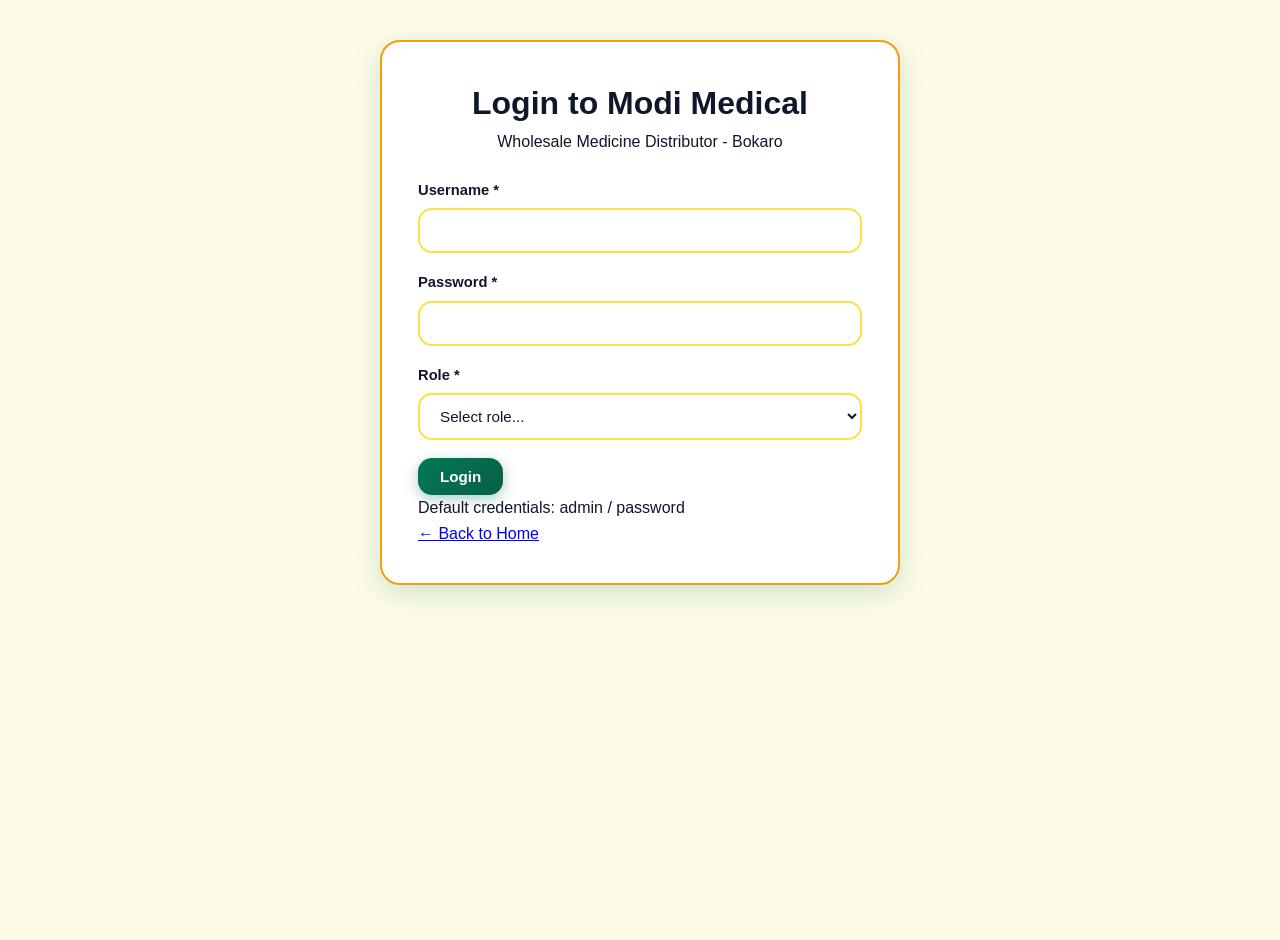
<file: login.html>
<!DOCTYPE html>
<html lang="en">
<head>
    <meta charset="UTF-8">
    <meta name="viewport" content="width=device-width, initial-scale=1.0">
    <title>Login - Modi Medical</title>
    <link rel="stylesheet" href="styles.css">
</head>
<body>
    <div class="login-page">
        <div class="login-container">
            <div class="login-header">
                <h1>Login to Modi Medical</h1>
                <p>Wholesale Medicine Distributor - Bokaro</p>
            </div>
            
            <div class="login-form">
                <form id="simpleLoginForm">
                    <div class="form-group">
                        <label for="username">Username *</label>
                        <input type="text" id="username" name="username" required>
                    </div>
                    
                    <div class="form-group">
                        <label for="password">Password *</label>
                        <input type="password" id="password" name="password" required>
                    </div>
                    
                    <div class="form-group">
                        <label for="role">Role *</label>
                        <select id="role" name="role" required>
                            <option value="">Select role...</option>
                            <option value="admin">Admin</option>
                            <option value="staff">Staff</option>
                            <option value="public">Public</option>
                        </select>
                    </div>
                    
                    <button type="submit" class="btn btn-primary">Login</button>
                </form>
                
                <div class="login-footer">
                    <p>Default credentials: admin / password</p>
                    <p><a href="index.html">← Back to Home</a></p>
                </div>
            </div>
        </div>
    </div>

    <script src="config/app-config.js"></script>
    <script src="data-layer.js"></script>
    <script>
        // Simple login handler
        document.getElementById('simpleLoginForm').addEventListener('submit', function(e) {
            e.preventDefault();
            
            const username = document.getElementById('username').value;
            const password = document.getElementById('password').value;
            const role = document.getElementById('role').value;
            
            console.log('Login attempt:', { username, password, role });
            
            // Simple authentication check
            const users = JSON.parse(localStorage.getItem('modi_users') || '[]');
            const user = users.find(u => u.username === username && u.password === password && u.role === role);
            
            if (user) {
                console.log('Login successful:', user);
                alert('Login successful! User: ' + user.name);
                // Store user in session
                localStorage.setItem('current_user', JSON.stringify(user));
                // Set session for main page authentication
                localStorage.setItem('modi_session', JSON.stringify({
                    user_id: user.id,
                    username: user.username,
                    role: user.role,
                    created_at: new Date().getTime()
                }));
                // Redirect to main page - it will show the appropriate dashboard
                window.location.href = 'index.html';
            } else {
                console.log('Login failed');
                alert('Invalid credentials. Please try again.');
            }
        });
    </script>
</body>
</html>
</file>
<file: styles.css>
/* Modi Medical - Vibrant Light Golden Emerald Medical Design System */
:root {
    --primary-color: #047857;
    --primary-hover: #065f46;
    --primary-light: #10b981;
    --secondary-color: #0d9488;
    --accent-color: #d97706;
    --accent-light: #f59e0b;
    --accent-bg: #fef3c7;
    --danger-color: #dc2626;
    --success-color: #16a34a;
    --bg-light: #fefce8;
    --bg-surface: #ffffff;
    --bg-card: #ffffff;
    --bg-card-hover: #fef9c3;
    --text-main: #0f172a;
    --text-muted: #475569;
    --text-light: #64748b;
    --border-color: #fde047;
    --border-strong: #f59e0b;
    --shadow-soft: 0 4px 20px rgba(217, 119, 6, 0.12);
    --shadow-hover: 0 8px 30px rgba(4, 120, 87, 0.2);
    --radius-sm: 8px;
    --radius-md: 14px;
    --radius-lg: 20px;
    --transition: all 0.3s cubic-bezier(0.4, 0, 0.2, 1);
}

* {
    margin: 0;
    padding: 0;
    box-sizing: border-box;
    font-family: 'Outfit', 'Tiro Devanagari Hindi', sans-serif;
}

body {
    background-color: var(--bg-light);
    color: var(--text-main);
    line-height: 1.6;
    min-height: 100vh;
    overflow-x: hidden;
    position: relative;
}

/* Background Floating Animated Icons */
.bg-floating-icons {
    position: fixed;
    top: 0;
    left: 0;
    width: 100%;
    height: 100%;
    pointer-events: none;
    z-index: 0;
    overflow: hidden;
}

.float-icon {
    position: absolute;
    font-size: 2.4rem;
    opacity: 0.18;
    animation: floatAnimation 12s infinite ease-in-out;
}

.float-icon:nth-child(1) { top: 10%; left: 5%; animation-delay: 0s; }
.float-icon:nth-child(2) { top: 25%; right: 8%; animation-delay: 2s; }
.float-icon:nth-child(3) { top: 60%; left: 8%; animation-delay: 4s; }
.float-icon:nth-child(4) { top: 80%; right: 12%; animation-delay: 1s; }
.float-icon:nth-child(5) { top: 45%; right: 45%; animation-delay: 3s; }

@keyframes floatAnimation {
    0%, 100% { transform: translateY(0) rotate(0deg) scale(1); }
    50% { transform: translateY(-25px) rotate(15deg) scale(1.1); }
}

/* Running Hindi Marquee Top Banner */
.top-marquee-container {
    background: linear-gradient(90deg, #d97706, #b45309, #047857);
    color: #ffffff;
    padding: 10px 16px;
    font-weight: 600;
    font-size: 0.98rem;
    box-shadow: 0 3px 12px rgba(0,0,0,0.15);
    position: sticky;
    top: 0;
    z-index: 100;
}

.top-marquee-content {
    display: flex;
    align-items: center;
    gap: 12px;
    max-width: 1400px;
    margin: 0 auto;
}

.marquee-tag {
    background: #fef08a;
    color: #854d0e;
    padding: 4px 12px;
    border-radius: 20px;
    font-size: 0.82rem;
    font-weight: 800;
    white-space: nowrap;
    box-shadow: 0 2px 5px rgba(0,0,0,0.2);
}

/* Navigation Bar */
.navbar {
    background: rgba(255, 255, 255, 0.96);
    backdrop-filter: blur(12px);
    border-bottom: 2px solid var(--border-color);
    padding: 12px 24px;
    display: flex;
    justify-content: space-between;
    align-items: center;
    position: sticky;
    top: 42px;
    z-index: 90;
    box-shadow: var(--shadow-soft);
}

.nav-brand {
    display: flex;
    align-items: center;
    gap: 12px;
    cursor: pointer;
}

.brand-logo {
    height: 52px;
    width: auto;
    border-radius: var(--radius-sm);
    border: 2px solid var(--accent-light);
    box-shadow: 0 4px 10px rgba(245, 158, 11, 0.3);
}

.brand-text {
    display: flex;
    flex-direction: column;
}

.brand-name {
    font-size: 1.6rem;
    font-weight: 800;
    color: var(--primary-color);
    letter-spacing: -0.5px;
}

.brand-tagline {
    font-size: 0.8rem;
    color: var(--accent-color);
    font-weight: 700;
}

.nav-links {
    display: flex;
    align-items: center;
    gap: 12px;
}

.nav-link-btn {
    background: transparent;
    border: none;
    color: var(--text-main);
    padding: 8px 16px;
    font-size: 0.98rem;
    font-weight: 600;
    border-radius: var(--radius-sm);
    cursor: pointer;
    transition: var(--transition);
}

.nav-link-btn:hover, .nav-link-btn.active {
    background: var(--accent-bg);
    color: var(--accent-color);
}

.wa-nav-btn {
    background: #25d366 !important;
    color: #fff !important;
    font-weight: 700;
    text-decoration: none;
    box-shadow: 0 4px 12px rgba(37, 211, 102, 0.3);
}

.menu-toggle {
    display: none;
    flex-direction: column;
    gap: 5px;
    background: transparent;
    border: none;
    cursor: pointer;
}

.menu-toggle span {
    width: 26px;
    height: 3px;
    background: var(--primary-color);
    border-radius: 2px;
}

/* Page Layout */
.main-container {
    max-width: 1400px;
    margin: 0 auto;
    padding: 24px 16px;
    position: relative;
    z-index: 1;
}

.page {
    transition: opacity 0.3s ease-in-out;
}

.page.hidden {
    display: none !important;
}

/* Buttons System */
.btn {
    display: inline-flex;
    align-items: center;
    justify-content: center;
    gap: 8px;
    padding: 10px 22px;
    font-size: 0.95rem;
    font-weight: 700;
    border-radius: var(--radius-md);
    border: none;
    cursor: pointer;
    transition: var(--transition);
    text-decoration: none;
    user-select: none;
}

.btn:active {
    transform: scale(0.98);
}

.btn-primary {
    background: linear-gradient(135deg, var(--primary-color), var(--primary-hover));
    color: #fff;
    box-shadow: 0 4px 14px rgba(4, 120, 87, 0.35);
}

.btn-primary:hover {
    transform: translateY(-2px);
    box-shadow: 0 6px 20px rgba(4, 120, 87, 0.5);
}

.btn-secondary {
    background: #ffffff;
    color: var(--text-main);
    border: 2px solid var(--border-color);
    box-shadow: 0 2px 8px rgba(0,0,0,0.05);
}

.btn-secondary:hover {
    background: var(--accent-bg);
    border-color: var(--accent-light);
}

.btn-whatsapp {
    background: linear-gradient(135deg, #25d366, #128c7e);
    color: #fff;
}

.btn-whatsapp:hover {
    transform: translateY(-2px);
    box-shadow: 0 4px 15px rgba(37, 211, 102, 0.4);
}

.btn-danger {
    background: var(--danger-color);
    color: #fff;
}

.btn-success {
    background: var(--success-color);
    color: #fff;
}

.btn-sm {
    padding: 6px 14px;
    font-size: 0.85rem;
}

.btn-block {
    width: 100%;
}

/* Hero Section */
.hero-section {
    position: relative;
    border-radius: var(--radius-lg);
    overflow: hidden;
    margin-bottom: 32px;
    box-shadow: var(--shadow-hover);
    background: var(--bg-surface);
    border: 2px solid var(--border-color);
}

.promo-carousel {
    position: relative;
    min-height: 440px;
}

.promo-item {
    display: none;
    position: relative;
    width: 100%;
    height: 440px;
}

.promo-item.active {
    display: block;
}

.promo-item video, .promo-item img {
    width: 100%;
    height: 100%;
    object-fit: cover;
}

.promo-overlay {
    position: absolute;
    bottom: 0;
    left: 0;
    right: 0;
    padding: 40px;
    background: linear-gradient(to top, rgba(15, 23, 42, 0.9), transparent);
    color: #ffffff;
}

.promo-overlay h1 {
    font-size: 2.5rem;
    font-weight: 800;
    margin-bottom: 8px;
    color: #fef08a;
    text-shadow: 0 2px 10px rgba(0,0,0,0.8);
}

.promo-overlay p {
    font-size: 1.2rem;
    color: #f8fafc;
    margin-bottom: 16px;
}

.hero-actions {
    display: flex;
    gap: 16px;
    flex-wrap: wrap;
}

.promo-nav {
    display: flex;
    gap: 10px;
    position: absolute;
    top: 20px;
    right: 20px;
    z-index: 10;
}

.promo-nav-btn {
    background: rgba(255, 255, 255, 0.9);
    border: 2px solid var(--accent-light);
    color: var(--text-main);
    padding: 8px 16px;
    border-radius: 20px;
    cursor: pointer;
    font-size: 0.85rem;
    font-weight: 700;
    transition: var(--transition);
}

.promo-nav-btn.active {
    background: var(--accent-light);
    color: #ffffff;
}

/* Quick Access */
.quick-access {
    background: var(--bg-surface);
    border: 2px solid var(--border-color);
    border-radius: var(--radius-lg);
    padding: 32px;
    text-align: center;
    margin-bottom: 32px;
    box-shadow: var(--shadow-soft);
}

.quick-access h2 {
    font-size: 1.9rem;
    margin-bottom: 8px;
    color: var(--primary-color);
}

.quick-access p {
    color: var(--text-muted);
    margin-bottom: 24px;
    font-weight: 500;
}

.access-buttons {
    display: flex;
    justify-content: center;
    gap: 16px;
    flex-wrap: wrap;
}

/* Cards System */
.featured-preview {
    margin-bottom: 40px;
}

.section-header {
    display: flex;
    justify-content: space-between;
    align-items: center;
    margin-bottom: 20px;
    flex-wrap: wrap;
    gap: 16px;
}

.search-input, .search-bar input {
    background: #ffffff;
    border: 2px solid var(--border-color);
    color: var(--text-main);
    padding: 12px 18px;
    border-radius: var(--radius-md);
    font-size: 0.95rem;
    width: 100%;
    max-width: 400px;
    transition: var(--transition);
}

.search-input:focus, .search-bar input:focus {
    border-color: var(--primary-color);
    outline: none;
    box-shadow: 0 0 12px rgba(4, 120, 87, 0.2);
}

.featured-grid, .medicine-cards, .materials-grid {
    display: grid;
    grid-template-columns: repeat(auto-fill, minmax(280px, 1fr));
    gap: 24px;
}

.card, .medicine-card, .material-card {
    background: var(--bg-card);
    border: 2px solid var(--border-color);
    border-radius: var(--radius-md);
    padding: 20px;
    transition: var(--transition);
    box-shadow: var(--shadow-soft);
    position: relative;
    z-index: 1;
}

.card:hover, .medicine-card:hover, .material-card:hover {
    transform: translateY(-4px);
    border-color: var(--accent-light);
    background: var(--bg-card-hover);
    box-shadow: var(--shadow-hover);
}

.medicine-card h4 {
    font-size: 1.25rem;
    color: var(--primary-color);
    margin-bottom: 4px;
}

.medicine-card .manufacturer {
    font-size: 0.88rem;
    color: var(--text-light);
    margin-bottom: 12px;
    font-weight: 500;
}

.prices {
    display: flex;
    align-items: center;
    gap: 10px;
    margin-bottom: 12px;
}

.price.original {
    text-decoration: line-through;
    color: var(--text-light);
    font-size: 0.9rem;
}

.price.discounted {
    color: var(--accent-color);
    font-weight: 800;
    font-size: 1.15rem;
}

.stock-badge, .status-badge {
    display: inline-block;
    padding: 4px 12px;
    border-radius: 14px;
    font-size: 0.78rem;
    font-weight: 700;
    text-transform: uppercase;
}

.stock-badge.available, .status-badge.active {
    background: #dcfce7;
    color: var(--success-color);
}

.stock-badge.low_stock {
    background: #fef3c7;
    color: var(--accent-color);
}

.stock-badge.out_of_stock {
    background: #fee2e2;
    color: var(--danger-color);
}

/* Stickers Section */
.stickers-section {
    margin-bottom: 40px;
}

.stickers-grid {
    display: grid;
    grid-template-columns: repeat(auto-fill, minmax(240px, 1fr));
    gap: 20px;
    margin-top: 16px;
}

.sticker-img {
    width: 100%;
    height: 200px;
    object-fit: cover;
    border-radius: var(--radius-md);
    border: 2px solid var(--border-color);
    transition: var(--transition);
    box-shadow: var(--shadow-soft);
}

.sticker-img:hover {
    transform: scale(1.04);
}

/* Form & Containers */
.login-container, .register-container {
    max-width: 520px;
    margin: 40px auto;
    background: var(--bg-surface);
    border: 2px solid var(--border-strong);
    border-radius: var(--radius-lg);
    padding: 36px;
    box-shadow: var(--shadow-hover);
}

.login-header, .register-header {
    text-align: center;
    margin-bottom: 24px;
}

.login-logo {
    height: 64px;
    margin-bottom: 12px;
    border-radius: var(--radius-sm);
}

.role-cards {
    display: grid;
    grid-template-columns: repeat(3, 1fr);
    gap: 12px;
    margin-bottom: 24px;
}

.role-card {
    background: var(--bg-light);
    border: 2px solid var(--border-color);
    border-radius: var(--radius-md);
    padding: 16px 8px;
    text-align: center;
    cursor: pointer;
    transition: var(--transition);
    user-select: none;
}

.role-card:hover, .role-card.selected {
    border-color: var(--primary-color);
    background: #dcfce7;
    box-shadow: 0 4px 14px rgba(4, 120, 87, 0.2);
}

.role-icon {
    font-size: 2rem;
    margin-bottom: 4px;
}

.form-group {
    margin-bottom: 18px;
}

.form-group label {
    display: block;
    font-size: 0.92rem;
    font-weight: 600;
    margin-bottom: 6px;
    color: var(--text-main);
}

.form-group input, .form-group select {
    width: 100%;
    padding: 12px 16px;
    background: #ffffff;
    border: 2px solid var(--border-color);
    border-radius: var(--radius-md);
    color: var(--text-main);
    font-size: 0.95rem;
}

.grid-2 {
    display: grid;
    grid-template-columns: 1fr 1fr;
    gap: 14px;
}

/* Dashboard Headers & Tables */
.dashboard-header {
    display: flex;
    justify-content: space-between;
    align-items: center;
    margin-bottom: 24px;
    background: var(--bg-surface);
    padding: 20px 24px;
    border-radius: var(--radius-md);
    border: 2px solid var(--border-color);
    box-shadow: var(--shadow-soft);
}

.user-badge {
    background: var(--primary-color);
    color: #fff;
    padding: 4px 14px;
    border-radius: 14px;
    font-size: 0.88rem;
    font-weight: 700;
}

.dashboard-nav {
    display: flex;
    gap: 10px;
    margin-bottom: 24px;
    border-bottom: 2px solid var(--border-color);
    padding-bottom: 10px;
    overflow-x: auto;
}

.dashboard-nav .nav-btn {
    background: transparent;
    border: none;
    color: var(--text-muted);
    padding: 10px 20px;
    font-size: 0.98rem;
    font-weight: 700;
    border-radius: var(--radius-md);
    cursor: pointer;
    white-space: nowrap;
}

.dashboard-nav .nav-btn.active {
    background: var(--primary-color);
    color: #fff;
}

.table-container {
    overflow-x: auto;
    background: var(--bg-surface);
    border: 2px solid var(--border-color);
    border-radius: var(--radius-md);
}

.data-table {
    width: 100%;
    border-collapse: collapse;
    text-align: left;
}

.data-table th, .data-table td {
    padding: 14px 18px;
    border-bottom: 1px solid #fef08a;
}

.data-table th {
    background: var(--accent-bg);
    color: var(--primary-color);
    font-weight: 700;
}

.excel-cell-editable {
    background: #ffffff;
    border: 2px solid var(--primary-color);
    color: var(--text-main);
    padding: 8px 12px;
    border-radius: var(--radius-sm);
    width: 100%;
    font-weight: 600;
}

/* Modals - Fixed High Z-Index Overlays */
.modal {
    position: fixed;
    top: 0;
    left: 0;
    width: 100vw;
    height: 100vh;
    background: rgba(15, 23, 42, 0.7);
    backdrop-filter: blur(8px);
    display: flex;
    align-items: center;
    justify-content: center;
    z-index: 99999 !important; /* Always on top of top banner and navbar */
    padding: 16px;
}

.modal.hidden {
    display: none !important;
}

.modal-content {
    background: var(--bg-surface);
    border: 3px solid var(--border-strong);
    border-radius: var(--radius-lg);
    width: 100%;
    max-width: 580px;
    padding: 32px;
    position: relative;
    max-height: 85vh;
    overflow-y: auto;
    box-shadow: 0 20px 50px rgba(0,0,0,0.4);
    z-index: 100000 !important;
    animation: modalPop 0.25s ease-out;
}

@keyframes modalPop {
    0% { transform: scale(0.92); opacity: 0; }
    100% { transform: scale(1); opacity: 1; }
}

.modal-header {
    display: flex;
    justify-content: space-between;
    align-items: center;
    margin-bottom: 20px;
    border-bottom: 2px solid var(--border-color);
    padding-bottom: 12px;
}

.modal-close {
    background: transparent;
    border: none;
    font-size: 2.2rem;
    color: var(--text-muted);
    cursor: pointer;
    line-height: 1;
}

.modal-close:hover {
    color: var(--danger-color);
}

/* Toast */
.toast {
    position: fixed;
    bottom: 24px;
    right: 24px;
    background: #ffffff;
    border: 2px solid var(--primary-color);
    color: var(--text-main);
    padding: 16px 28px;
    border-radius: var(--radius-md);
    box-shadow: 0 10px 30px rgba(0,0,0,0.3);
    z-index: 999999 !important;
    transition: var(--transition);
    font-weight: 700;
}

.toast.hidden {
    display: none !important;
}

.toast.success { border-color: var(--success-color); background: #f0fdf4; }
.toast.error { border-color: var(--danger-color); background: #fef2f2; }

/* Responsive Media Queries */
@media (max-width: 768px) {
    .top-marquee-container {
        top: 0;
    }
    .navbar {
        top: 42px;
    }
    .nav-links {
        display: none;
    }
    .menu-toggle {
        display: flex;
    }
    .promo-overlay h1 {
        font-size: 1.8rem;
    }
    .role-cards {
        grid-template-columns: 1fr;
    }
    .grid-2 {
        grid-template-columns: 1fr;
    }
    .modal-content {
        padding: 20px;
    }
}
</file>
